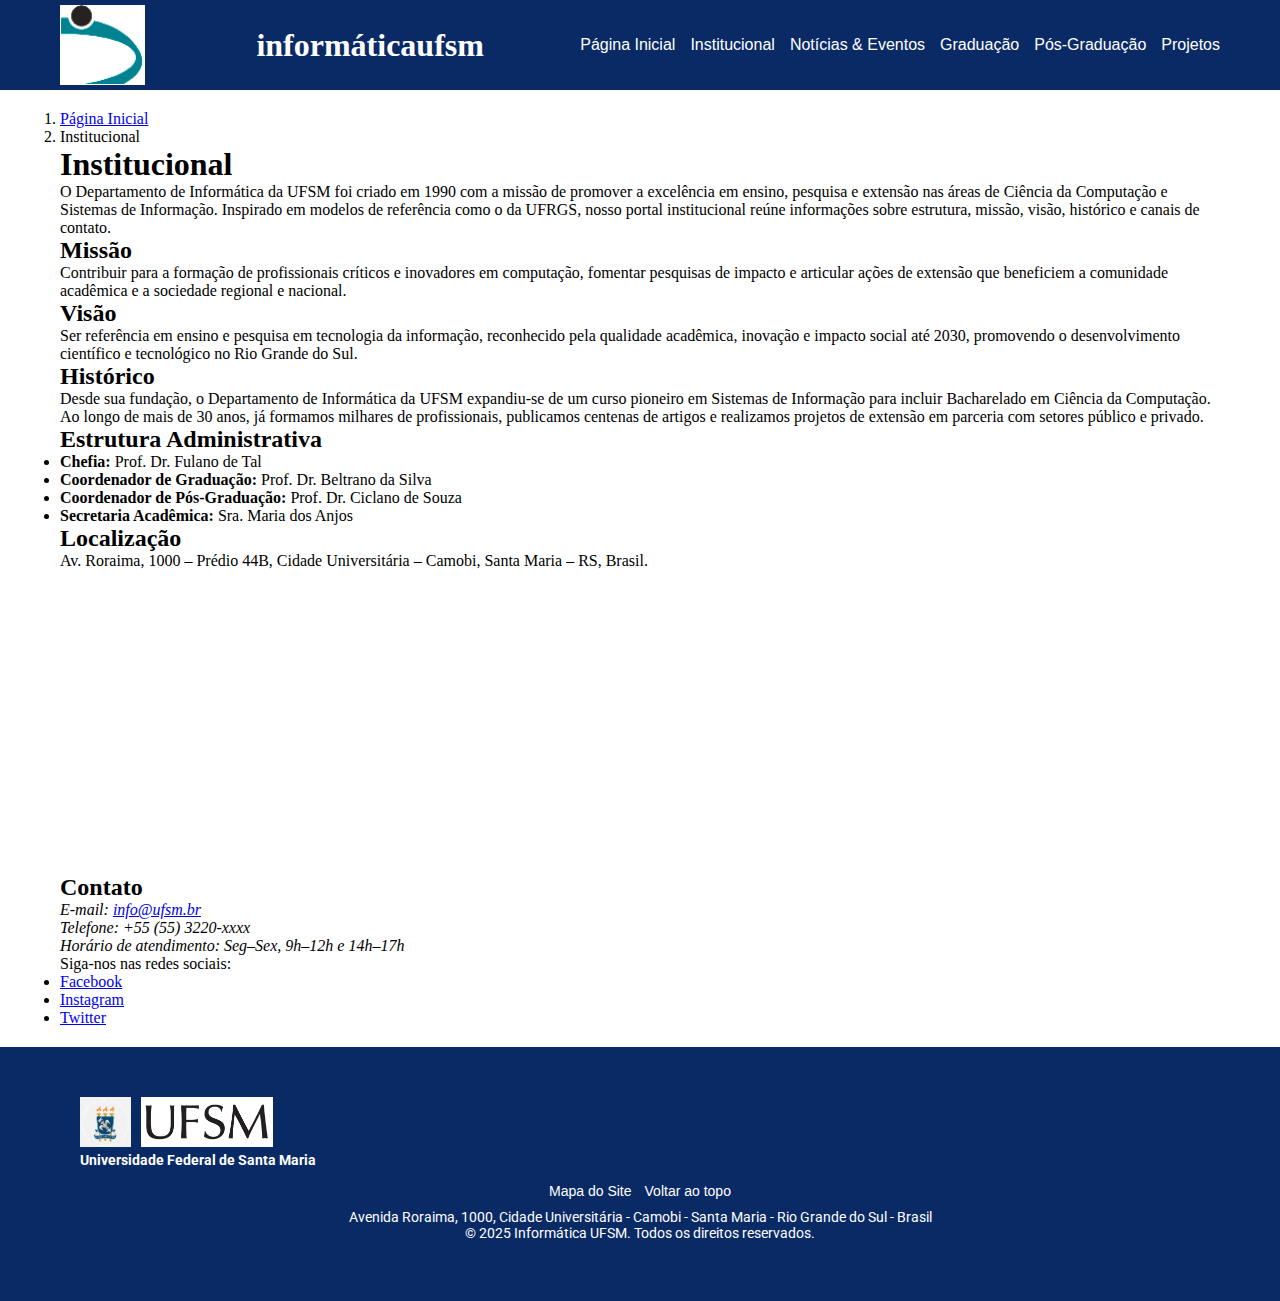
<file: src/about.html>
<!DOCTYPE html>
<html lang="pt-BR">
<head>
  <meta charset="UTF-8">
  <meta name="viewport" content="width=device-width, initial-scale=1.0">
  <link rel="stylesheet" href="styles.css">
  <title>Institucional - InfUFSM</title>
</head>

<body>

  <!-- header -->
  <header class="header-site">
    <div class="container header-content">
      <img src="images/infufsm.png" alt="Logo informática UFSM" class="logo-inf">
      <h1 class="title">informática<strong>ufsm</strong></h1>
      <nav class="main-nav">
        <ul>
          <li><a href="index.html">Página Inicial</a></li>
          <li><a href="about.html">Institucional</a></li>
          <li><a href="event.html">Notícias & Eventos</a></li>
          <li><a href="grad.html">Graduação</a></li>
          <li><a href="posgrad.html">Pós-Graduação</a></li>
          <li><a href="projects.html">Projetos</a></li>
        </ul>
      </nav>
    </div>
  </header>

  <!-- Main - Carrossel -->

  <main class="container">
    <nav aria-label="Você está em:">
      <ol class="breadcrumb">
        <li><a href="index.html">Página Inicial</a></li>
        <li>Institucional</li>
      </ol>
    </nav>

    <section id="sobre" class="institucional-section">
      <h1>Institucional</h1>
      <p>
        O Departamento de Informática da UFSM foi criado em 1990 com a missão de promover
        a excelência em ensino, pesquisa e extensão nas áreas de Ciência da Computação
        e Sistemas de Informação. Inspirado em modelos de referência como o da UFRGS,
        nosso portal institucional reúne informações sobre estrutura, missão, visão,
        histórico e canais de contato.
      </p>
    </section>

    <section id="missao" class="institucional-section">
      <h2>Missão</h2>
      <p>
        Contribuir para a formação de profissionais críticos e inovadores em computação,
        fomentar pesquisas de impacto e articular ações de extensão que beneficiem a
        comunidade acadêmica e a sociedade regional e nacional.
      </p>
    </section>

    <section id="visao" class="institucional-section">
      <h2>Visão</h2>
      <p>
        Ser referência em ensino e pesquisa em tecnologia da informação, reconhecido pela
        qualidade acadêmica, inovação e impacto social até 2030, promovendo o desenvolvimento
        científico e tecnológico no Rio Grande do Sul.
      </p>
    </section>

    <section id="historico" class="institucional-section">
      <h2>Histórico</h2>
      <p>
        Desde sua fundação, o Departamento de Informática da UFSM expandiu-se de um curso
        pioneiro em Sistemas de Informação para incluir Bacharelado em Ciência da Computação.
        Ao longo de mais de 30 anos, já formamos milhares de profissionais, publicamos
        centenas de artigos e realizamos projetos de extensão em parceria com setores público
        e privado.
      </p>
    </section>

    <section id="estrutura" class="institucional-section">
      <h2>Estrutura Administrativa</h2>
      <ul>
        <li><strong>Chefia:</strong> Prof. Dr. Fulano de Tal</li>
        <li><strong>Coordenador de Graduação:</strong> Prof. Dr. Beltrano da Silva</li>
        <li><strong>Coordenador de Pós-Graduação:</strong> Prof. Dr. Ciclano de Souza</li>
        <li><strong>Secretaria Acadêmica:</strong> Sra. Maria dos Anjos</li>
      </ul>
    </section>

    <section id="localizacao" class="institucional-section">
      <h2>Localização</h2>
      <p>
        Av. Roraima, 1000 – Prédio 44B, Cidade Universitária – Camobi,  
        Santa Maria – RS, Brasil.
      </p>
      <div class="map-container">
        <iframe
          src="https://www.google.com/maps/embed?pb=!1m18!1m12!... (sua URL)"
          width="100%" height="300" style="border:0;" allowfullscreen="" loading="lazy">
        </iframe>
      </div>
    </section>

    <section id="contato" class="institucional-section">
      <h2>Contato</h2>
      <address>
        <p>E-mail: <a href="mailto:info@ufsm.br">info@ufsm.br</a></p>
        <p>Telefone: +55 (55) 3220-xxxx</p>
        <p>Horário de atendimento: Seg–Sex, 9h–12h e 14h–17h</p>
      </address>
      <p>Siga-nos nas redes sociais:</p>
      <ul class="social-links">
        <li><a href="https://www.facebook.com/inf.ufsm" target="_blank">Facebook</a></li>
        <li><a href="https://www.instagram.com/inf.ufsm" target="_blank">Instagram</a></li>
        <li><a href="https://twitter.com/inf_ufsm" target="_blank">Twitter</a></li>
      </ul>
    </section>
  </main>

  <!-- footer -->
  <footer class="footer-site">

    <div class="container footer-content">

      <div class="brand">
        <div class="brand-img">
          <img src="images/brasaoufsm.png" alt="Brasão UFSM" class="footer-img">
          <img src="images/monograma.png" alt="UFSM" class="footer-img">
        </div>
        <p class="footer-label">Universidade Federal de Santa Maria</p>
      </div>

      <div class="footer-links">
        <a href="#">Mapa do Site</a>
        <a href="#top">Voltar ao topo</a>
      </div>

      <div class="footer-address-copy">
        <p>Avenida Roraima, 1000, Cidade Universitária - Camobi - Santa Maria - Rio Grande do Sul - Brasil</p>
        <p>&copy; 2025 Informática UFSM. Todos os direitos reservados.</p>
      </div>
    </div>

  </footer>

  <!-- Inclusão do script compilado -->
  <script src="script.js" defer></script>
  
</body>

</html>
</file>
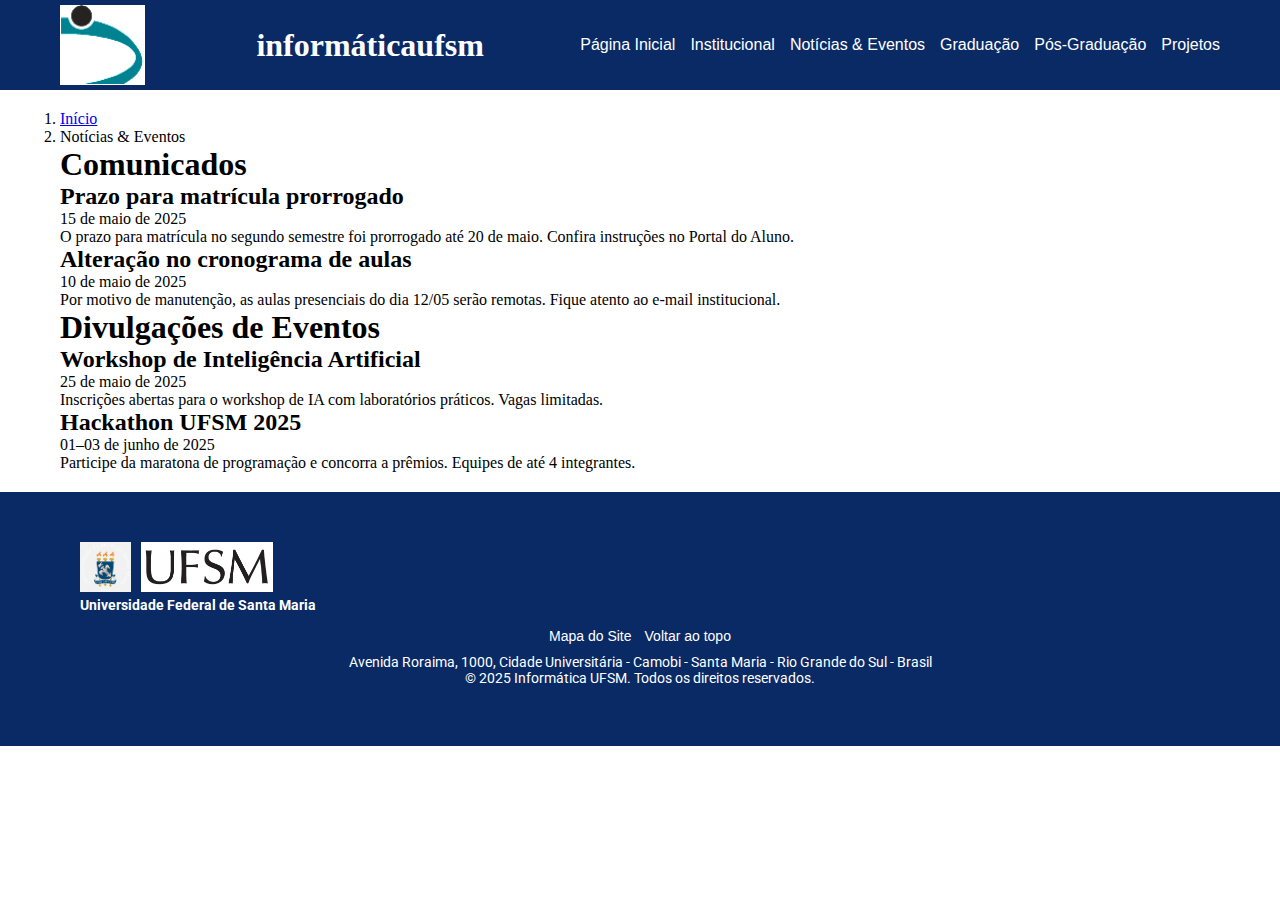
<file: src/event.html>
<!DOCTYPE html>
<html lang="pt-BR">
<head>
  <meta charset="UTF-8">
  <meta name="viewport" content="width=device-width, initial-scale=1.0">
  <link rel="stylesheet" href="styles.css">
  <title>InformáticaUFSM</title>
</head>

<body>

  <!-- header -->
  <header class="header-site">
    <div class="container header-content">
      <img src="images/infufsm.png" alt="Logo informática UFSM" class="logo-inf">
      <h1 class="title">informática<strong>ufsm</strong></h1>
      <nav class="main-nav">
        <ul>
          <li><a href="index.html">Página Inicial</a></li>
          <li><a href="about.html">Institucional</a></li>
          <li><a href="newsevent.html">Notícias & Eventos</a></li>
          <li><a href="grad.html">Graduação</a></li>
          <li><a href="posgrad.html">Pós-Graduação</a></li>
          <li><a href="projects.html">Projetos</a></li>
        </ul>
      </nav>
    </div>
  </header>

  <main class="container">
    <nav aria-label="Breadcrumb">
      <ol class="breadcrumb">
        <li><a href="index.html">Início</a></li>
        <li>Notícias & Eventos</li>
      </ol>
    </nav>

    <!-- Comunicados -->
    <section id="comunicados" class="event-section">
      <h1>Comunicados</h1>
      <article class="news-item">
        <h2>Prazo para matrícula prorrogado</h2>
        <p class="date">15 de maio de 2025</p>
        <p>O prazo para matrícula no segundo semestre foi prorrogado até 20 de maio. Confira instruções no Portal do Aluno.</p>
      </article>
      <article class="news-item">
        <h2>Alteração no cronograma de aulas</h2>
        <p class="date">10 de maio de 2025</p>
        <p>Por motivo de manutenção, as aulas presenciais do dia 12/05 serão remotas. Fique atento ao e-mail institucional.</p>
      </article>
    </section>

    <!-- Divulgações de Eventos -->
    <section id="eventos" class="event-section">
      <h1>Divulgações de Eventos</h1>
      <article class="event-item">
        <h2>Workshop de Inteligência Artificial</h2>
        <p class="date">25 de maio de 2025</p>
        <p>Inscrições abertas para o workshop de IA com laboratórios práticos. Vagas limitadas.</p>
      </article>
      <article class="event-item">
        <h2>Hackathon UFSM 2025</h2>
        <p class="date">01–03 de junho de 2025</p>
        <p>Participe da maratona de programação e concorra a prêmios. Equipes de até 4 integrantes.</p>
      </article>
    </section>
  </main>

  <!-- footer -->
  <footer class="footer-site">

    <div class="container footer-content">

      <div class="brand">
        <div class="brand-img">
          <img src="images/brasaoufsm.png" alt="Brasão UFSM" class="footer-img">
          <img src="images/monograma.png" alt="UFSM" class="footer-img">
        </div>
        <p class="footer-label">Universidade Federal de Santa Maria</p>
      </div>

      <div class="footer-links">
        <a href="#">Mapa do Site</a>
        <a href="#top">Voltar ao topo</a>
      </div>

      <div class="footer-address-copy">
        <p>Avenida Roraima, 1000, Cidade Universitária - Camobi - Santa Maria - Rio Grande do Sul - Brasil</p>
        <p>&copy; 2025 Informática UFSM. Todos os direitos reservados.</p>
      </div>
    </div>

  </footer>

  <!-- Inclusão do script compilado -->
  <script src="script.js" defer></script>
  
</body>

</html>
</file>
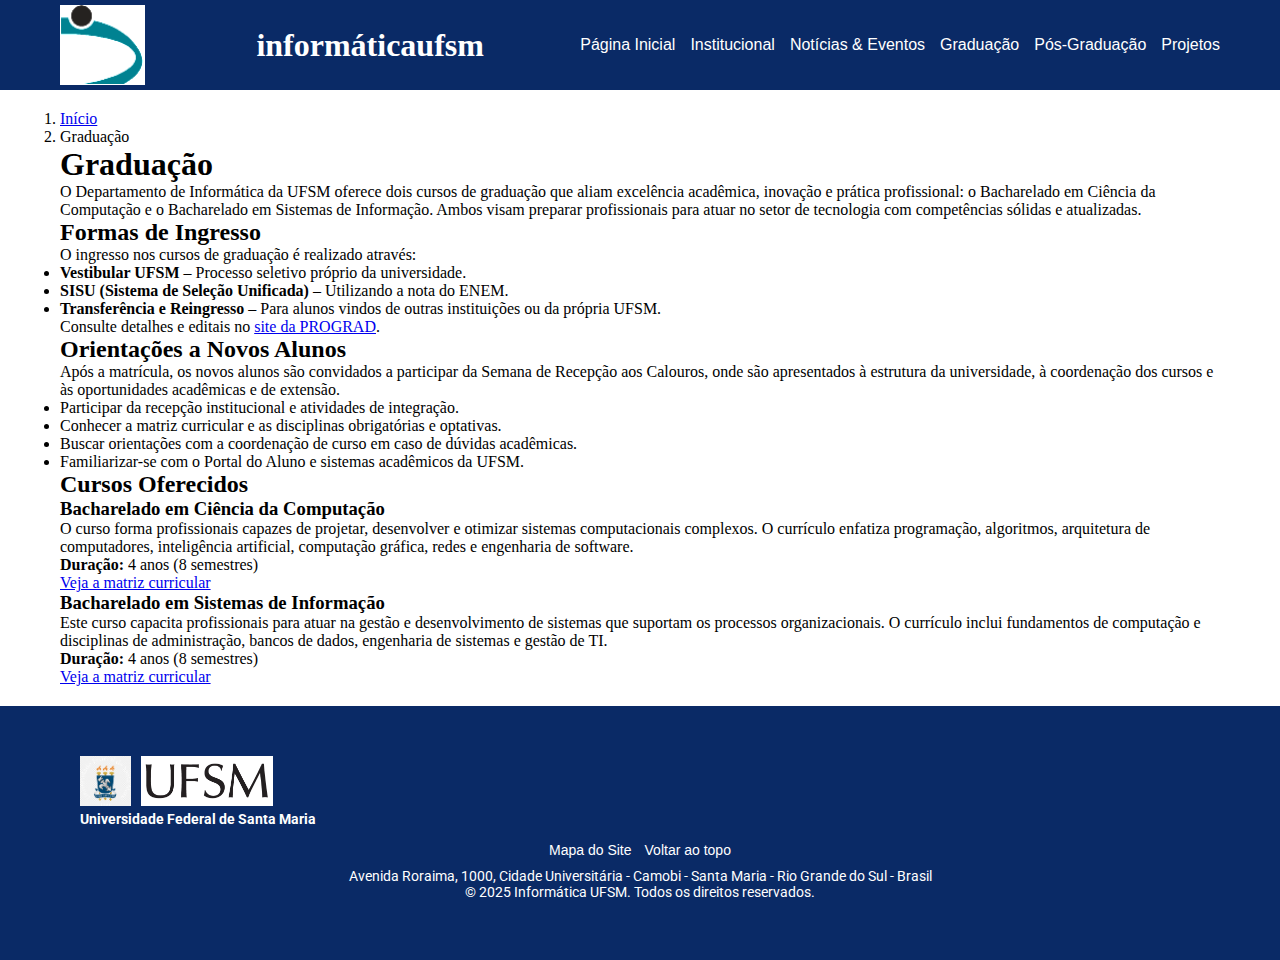
<file: src/grad.html>
<!DOCTYPE html>
<html lang="pt-BR">
<head>
  <meta charset="UTF-8">
  <meta name="viewport" content="width=device-width, initial-scale=1.0">
  <link rel="stylesheet" href="styles.css">
  <title>InformáticaUFSM</title>
</head>

<body>

  <!-- header -->
  <header class="header-site">
    <div class="container header-content">
      <img src="images/infufsm.png" alt="Logo informática UFSM" class="logo-inf">
      <h1 class="title">informática<strong>ufsm</strong></h1>
      <nav class="main-nav">
        <ul>
          <li><a href="index.html">Página Inicial</a></li>
          <li><a href="about.html">Institucional</a></li>
          <li><a href="event.html">Notícias & Eventos</a></li>
          <li><a href="grad.html">Graduação</a></li>
          <li><a href="posgrad.html">Pós-Graduação</a></li>
          <li><a href="projects.html">Projetos</a></li>
        </ul>
      </nav>
    </div>
  </header>

  <!-- Conteúdo principal -->
  <main class="container">
    <nav aria-label="Breadcrumb">
      <ol class="breadcrumb">
        <li><a href="index.html">Início</a></li>
        <li>Graduação</li>
      </ol>
    </nav>

    <!-- Seção de Apresentação -->
    <section id="overview" class="grad-section">
      <h1>Graduação</h1>
      <p>
        O Departamento de Informática da UFSM oferece dois cursos de graduação que aliam 
        excelência acadêmica, inovação e prática profissional: o Bacharelado em Ciência da Computação 
        e o Bacharelado em Sistemas de Informação. Ambos visam preparar profissionais para atuar no setor 
        de tecnologia com competências sólidas e atualizadas.
      </p>
    </section>

    <!-- Seção de Ingresso -->
    <section id="admission" class="grad-section">
      <h2>Formas de Ingresso</h2>
      <p>
        O ingresso nos cursos de graduação é realizado através:
      </p>
      <ul>
        <li><strong>Vestibular UFSM</strong> – Processo seletivo próprio da universidade.</li>
        <li><strong>SISU (Sistema de Seleção Unificada)</strong> – Utilizando a nota do ENEM.</li>
        <li><strong>Transferência e Reingresso</strong> – Para alunos vindos de outras instituições ou da própria UFSM.</li>
      </ul>
      <p>
        Consulte detalhes e editais no <a href="https://www.ufsm.br/prograd/" target="_blank">site da PROGRAD</a>.
      </p>
    </section>

    <!-- Seção de Orientações a Novos Alunos -->
    <section id="new-students" class="grad-section">
      <h2>Orientações a Novos Alunos</h2>
      <p>
        Após a matrícula, os novos alunos são convidados a participar da Semana de Recepção aos Calouros, 
        onde são apresentados à estrutura da universidade, à coordenação dos cursos e às oportunidades 
        acadêmicas e de extensão.
      </p>
      <ul>
        <li>Participar da recepção institucional e atividades de integração.</li>
        <li>Conhecer a matriz curricular e as disciplinas obrigatórias e optativas.</li>
        <li>Buscar orientações com a coordenação de curso em caso de dúvidas acadêmicas.</li>
        <li>Familiarizar-se com o Portal do Aluno e sistemas acadêmicos da UFSM.</li>
      </ul>
    </section>

    <!-- Seção de Apresentação dos Cursos -->
    <section id="cursos" class="grad-section">
      <h2>Cursos Oferecidos</h2>

      <!-- Ciência da Computação -->
      <article class="course-presentation">
        <h3>Bacharelado em Ciência da Computação</h3>
        <p>
          O curso forma profissionais capazes de projetar, desenvolver e otimizar sistemas computacionais 
          complexos. O currículo enfatiza programação, algoritmos, arquitetura de computadores, inteligência 
          artificial, computação gráfica, redes e engenharia de software.
        </p>
        <p><strong>Duração:</strong> 4 anos (8 semestres)</p>
        <p>
          <a href="docs/matriz_cc.pdf" target="_blank">Veja a matriz curricular</a>
        </p>
      </article>

      <!-- Sistemas de Informação -->
      <article class="course-presentation">
        <h3>Bacharelado em Sistemas de Informação</h3>
        <p>
          Este curso capacita profissionais para atuar na gestão e desenvolvimento de sistemas que suportam 
          os processos organizacionais. O currículo inclui fundamentos de computação e disciplinas de 
          administração, bancos de dados, engenharia de sistemas e gestão de TI.
        </p>
        <p><strong>Duração:</strong> 4 anos (8 semestres)</p>
        <p>
          <a href="docs/matriz_si.pdf" target="_blank">Veja a matriz curricular</a>
        </p>
      </article>
    </section>
  </main>
  
  <!-- footer -->
  <footer class="footer-site">

    <div class="container footer-content">

      <div class="brand">
        <div class="brand-img">
          <img src="images/brasaoufsm.png" alt="Brasão UFSM" class="footer-img">
          <img src="images/monograma.png" alt="UFSM" class="footer-img">
        </div>
        <p class="footer-label">Universidade Federal de Santa Maria</p>
      </div>

      <div class="footer-links">
        <a href="#">Mapa do Site</a>
        <a href="#top">Voltar ao topo</a>
      </div>

      <div class="footer-address-copy">
        <p>Avenida Roraima, 1000, Cidade Universitária - Camobi - Santa Maria - Rio Grande do Sul - Brasil</p>
        <p>&copy; 2025 Informática UFSM. Todos os direitos reservados.</p>
      </div>
    </div>

  </footer>

  <!-- Inclusão do script compilado -->
  <script src="script.js" defer></script>
  
</body>

</html>
</file>
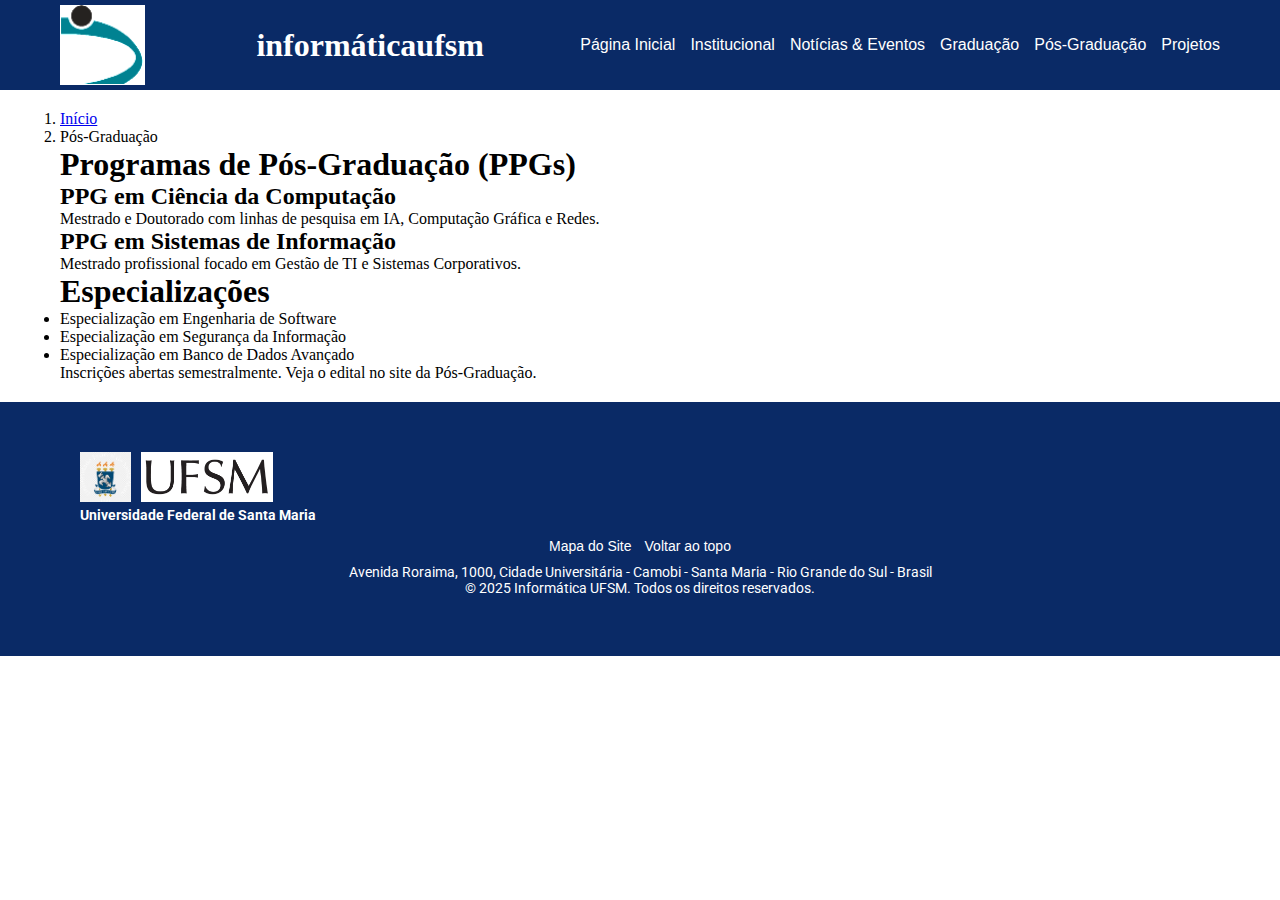
<file: src/posgrad.html>
<!DOCTYPE html>
<html lang="pt-BR">
<head>
  <meta charset="UTF-8">
  <meta name="viewport" content="width=device-width, initial-scale=1.0">
  <link rel="stylesheet" href="styles.css">
  <title>InformáticaUFSM</title>
</head>

<body>

  <!-- header -->
  <header class="header-site">
    <div class="container header-content">
      <img src="images/infufsm.png" alt="Logo informática UFSM" class="logo-inf">
      <h1 class="title">informática<strong>ufsm</strong></h1>
      <nav class="main-nav">
        <ul>
          <li><a href="index.html">Página Inicial</a></li>
          <li><a href="about.html">Institucional</a></li>
          <li><a href="newsevent.html">Notícias & Eventos</a></li>
          <li><a href="grad.html">Graduação</a></li>
          <li><a href="posgrad.html">Pós-Graduação</a></li>
          <li><a href="projects.html">Projetos</a></li>
        </ul>
      </nav>
    </div>
  </header>


  <main class="container">
    <nav aria-label="Breadcrumb">
      <ol class="breadcrumb">
        <li><a href="index.html">Início</a></li>
        <li>Pós-Graduação</li>
      </ol>
    </nav>

    <!-- Programas de Pós-Graduação -->
    <section id="ppgs" class="posgrad-section">
      <h1>Programas de Pós-Graduação (PPGs)</h1>
      <article class="ppg-item">
        <h2>PPG em Ciência da Computação</h2>
        <p>Mestrado e Doutorado com linhas de pesquisa em IA, Computação Gráfica e Redes.</p>
      </article>
      <article class="ppg-item">
        <h2>PPG em Sistemas de Informação</h2>
        <p>Mestrado profissional focado em Gestão de TI e Sistemas Corporativos.</p>
      </article>
    </section>

    <!-- Especializações -->
    <section id="especializacoes" class="posgrad-section">
      <h1>Especializações</h1>
      <ul>
        <li>Especialização em Engenharia de Software</li>
        <li>Especialização em Segurança da Informação</li>
        <li>Especialização em Banco de Dados Avançado</li>
      </ul>
      <p>Inscrições abertas semestralmente. Veja o edital no site da Pós-Graduação.</p>
    </section>
  </main>

  <!-- footer -->
  <footer class="footer-site">

    <div class="container footer-content">

      <div class="brand">
        <div class="brand-img">
          <img src="images/brasaoufsm.png" alt="Brasão UFSM" class="footer-img">
          <img src="images/monograma.png" alt="UFSM" class="footer-img">
        </div>
        <p class="footer-label">Universidade Federal de Santa Maria</p>
      </div>

      <div class="footer-links">
        <a href="#">Mapa do Site</a>
        <a href="#top">Voltar ao topo</a>
      </div>

      <div class="footer-address-copy">
        <p>Avenida Roraima, 1000, Cidade Universitária - Camobi - Santa Maria - Rio Grande do Sul - Brasil</p>
        <p>&copy; 2025 Informática UFSM. Todos os direitos reservados.</p>
      </div>
    </div>

  </footer>

  <!-- Inclusão do script compilado -->
  <script src="script.js" defer></script>
  
</body>

</html>
</file>
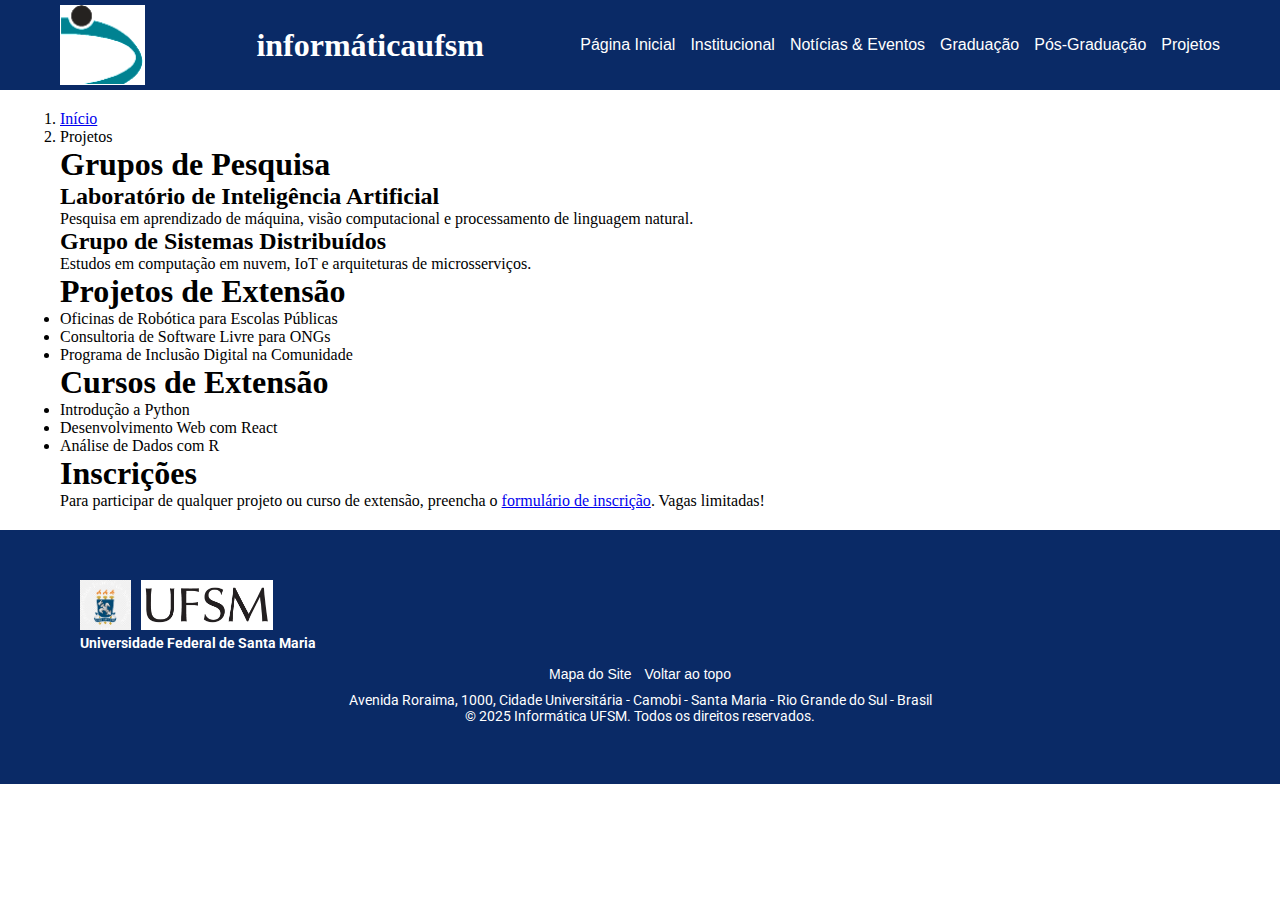
<file: src/projects.html>
<!DOCTYPE html>
<html lang="pt-BR">
<head>
  <meta charset="UTF-8">
  <meta name="viewport" content="width=device-width, initial-scale=1.0">
  <link rel="stylesheet" href="styles.css">
  <title>InformáticaUFSM</title>
</head>

<body>

  <!-- header -->
  <header class="header-site">
    <div class="container header-content">
      <img src="images/infufsm.png" alt="Logo informática UFSM" class="logo-inf">
      <h1 class="title">informática<strong>ufsm</strong></h1>
      <nav class="main-nav">
        <ul>
          <li><a href="index.html">Página Inicial</a></li>
          <li><a href="about.html">Institucional</a></li>
          <li><a href="newsevent.html">Notícias & Eventos</a></li>
          <li><a href="grad.html">Graduação</a></li>
          <li><a href="posgrad.html">Pós-Graduação</a></li>
          <li><a href="projects.html">Projetos</a></li>
        </ul>
      </nav>
    </div>
  </header>

  <main class="container">
    <nav aria-label="Breadcrumb">
      <ol class="breadcrumb">
        <li><a href="index.html">Início</a></li>
        <li>Projetos</li>
      </ol>
    </nav>

    <!-- Grupos de Pesquisa -->
    <section id="research-groups" class="projects-section">
      <h1>Grupos de Pesquisa</h1>
      <article class="project-item">
        <h2>Laboratório de Inteligência Artificial</h2>
        <p>Pesquisa em aprendizado de máquina, visão computacional e processamento de linguagem natural.</p>
      </article>
      <article class="project-item">
        <h2>Grupo de Sistemas Distribuídos</h2>
        <p>Estudos em computação em nuvem, IoT e arquiteturas de microsserviços.</p>
      </article>
    </section>

    <!-- Projetos de Extensão -->
    <section id="extension-projects" class="projects-section">
      <h1>Projetos de Extensão</h1>
      <ul>
        <li>Oficinas de Robótica para Escolas Públicas</li>
        <li>Consultoria de Software Livre para ONGs</li>
        <li>Programa de Inclusão Digital na Comunidade</li>
      </ul>
    </section>

    <!-- Cursos de Extensão -->
    <section id="extension-courses" class="projects-section">
      <h1>Cursos de Extensão</h1>
      <ul>
        <li>Introdução a Python</li>
        <li>Desenvolvimento Web com React</li>
        <li>Análise de Dados com R</li>
      </ul>
    </section>

    <!-- Inscrições -->
    <section id="registrations" class="projects-section">
      <h1>Inscrições</h1>
      <p>Para participar de qualquer projeto ou curso de extensão, preencha o <a href="forms/inscricao.html">formulário de inscrição</a>. Vagas limitadas!</p>
    </section>
  </main>


  <!-- footer -->
  <footer class="footer-site">

    <div class="container footer-content">

      <div class="brand">
        <div class="brand-img">
          <img src="images/brasaoufsm.png" alt="Brasão UFSM" class="footer-img">
          <img src="images/monograma.png" alt="UFSM" class="footer-img">
        </div>
        <p class="footer-label">Universidade Federal de Santa Maria</p>
      </div>

      <div class="footer-links">
        <a href="#">Mapa do Site</a>
        <a href="#top">Voltar ao topo</a>
      </div>

      <div class="footer-address-copy">
        <p>Avenida Roraima, 1000, Cidade Universitária - Camobi - Santa Maria - Rio Grande do Sul - Brasil</p>
        <p>&copy; 2025 Informática UFSM. Todos os direitos reservados.</p>
      </div>
    </div>

  </footer>

  <!-- Inclusão do script compilado -->
  <script src="script.js" defer></script>
  
</body>

</html>
</file>
<file: src/styles.css>
/* imports de fontes */
@import url('https://fonts.googleapis.com/css2?family=Roboto:ital,wght@0,100..900;1,100..900&display=swap');
@import url('https://db.onlinewebfonts.com/c/bfb17d660711f0ed0208c013da853a32?family=Swiss+721+Extended+BT');
@import url('https://fonts.cdnfonts.com/css/amazon-ember');

/* reset de formatação do HTML
seletor universal */
* {
    margin: 0;
    padding: 0;
    box-sizing: border-box;
}

.container {
    max-width: 1200px;
    margin: 0 auto;
    padding: 20px; /*1rem*/
}
/*

HEADER
*/

.header-site {
    background-color: #0A2A66;
    color: white;
    padding: 5px 0;
}

.header-content {
    display: flex;
    justify-content: space-between;
    align-items: center;
    flex-wrap: wrap;
    padding: 0 20px;
}

.logo-inf {
    height: 80px;
    margin-right: 15px;
}

.title {
    font-family: "Swiss 721 Extended BT";
    display: flex;
    align-items: center;
    font-size: 32px;
    font-weight: bold;
}

.main-nav ul {
    list-style: none;
    display: flex;
    gap: 15px;
    margin: 0;
    padding: 0;
}

.main-nav li {
    margin: 0;
}

.main-nav a {
    text-decoration: none;
    color: white;
    font-family: "Amazon Ember", sans-serif;
    font-weight: 500;
    font-size: 16px;
}


.main-nav a:hover {
    text-decoration: underline;
}

/* FOOTER */
.footer-site {
    background-color: #0A2A66;
    font-family: "Roboto", sans-serif;
    color: white;
    padding: 30px 0;
    font-size: 14px;
    text-align: center;
}

.footer-content {
    display: flex;
    flex-direction: column;
    /*align-items: center;*/
    /*align-items: flex-start;
    padding: 0 20px;*/
}

.brand {
    align-items: flex-start;
    padding: 0 20px;
    margin-bottom: 15px;
}

.brand-img {
    display: flex;
    align-items: center;
    gap: 10px;
    margin-bottom: 5px;
}

.footer-img {
    height: 50px;
    width: auto;
}

.footer-label {
   /* font-family: "Roboto", sans-serif;*/
   text-align: left;
   margin-top: 5px;
   font-weight: bold;
}

.footer-address-copy {
   /* font-family: "Roboto", sans-serif;*/
    margin: 10px 0;
}

.footer-links a {
    font-family: "Amazon Ember", sans-serif;
    color: white;
    text-decoration: none;
    margin: 0 5px;
}

.footer-links a:hover {
    text-decoration: underline;
}
</file>
